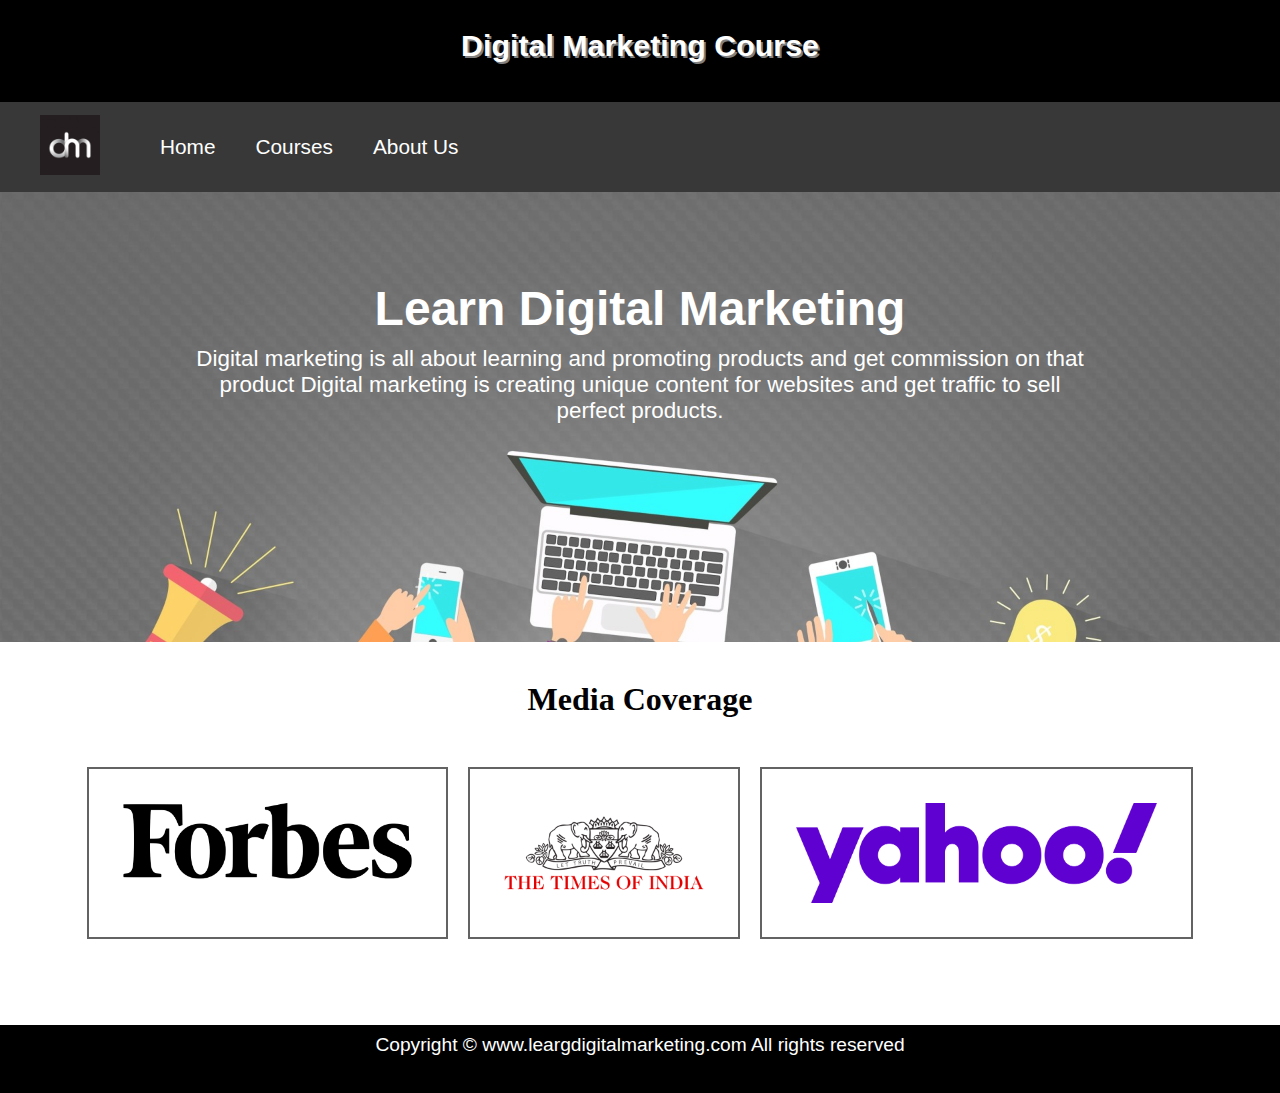
<file: Responsive Site Design/index.html>
<!DOCTYPE html>
<html lang="en">
<head>
    <meta charset="UTF-8">
    <meta name="viewport" content="width=device-width, initial-scale=1.0">
    <title>Home</title>

    <link rel="icon" href="images/logo_title.jpg" type="image/icon type">  
    <link rel="stylesheet" href="css/main.css">

</head>
<body>  

    <header>
        <h1 class="headerTitle">Digital Marketing Course</h1>
    </header>
    <main id="mainSec">
        <nav id="navDigital">

            <div id="logoDigital">
                <img src="images/logo_title.jpg" alt="Logo">  <!-- logo:   https://wdrfree.com/stock-vector/dm-letter -->
            </div>

            <ul>
                <li><a href="index.html">Home</a></li>
                <li><a href="courses.html">Courses</a></li>
                <li><a href="about.html">About Us</a></li>
            </ul>
        </nav>

        <section id="dataSection">
            <h1 class="titleHeading">Learn Digital Marketing</h1>

            <p>Digital marketing is all about learning and promoting products and get commission
                on that product Digital marketing is creating unique content for websites and get traffic to sell perfect products.
            </p>
        </section>

        <section id="mediaServiceSection">

            <h1 class="mediaHeading"> Media Coverage</h1>

            <div id="services">
                <div class="allMediaBox">
                    <img src="images/forbs.png" alt="forbs">  <!-- Forbs Image :  https://www.cleanpng.com/png-forbes-logo-marketing-business-company-magazine-1124078/download-png.html -->
                </div>

                <div class="allMediaBox">
                    <img src="images/timesofindia.png" alt="forbs">  <!--TOI Image : https://premium.digital/-->
                </div>

                <div class="allMediaBox">
                    <img src="images/yahoo.png" alt="forbs">  <!-- Yaoo Image:   https://www.freepnglogos.com/images/logoyahoo-40448.html -->
                </div>
            </div>
        </section>

    </main>

    <footer>
        <div>
            Copyright &copy; www.leargdigitalmarketing.com All rights reserved
        </div>
    </footer>

</body>
</html>
</file>
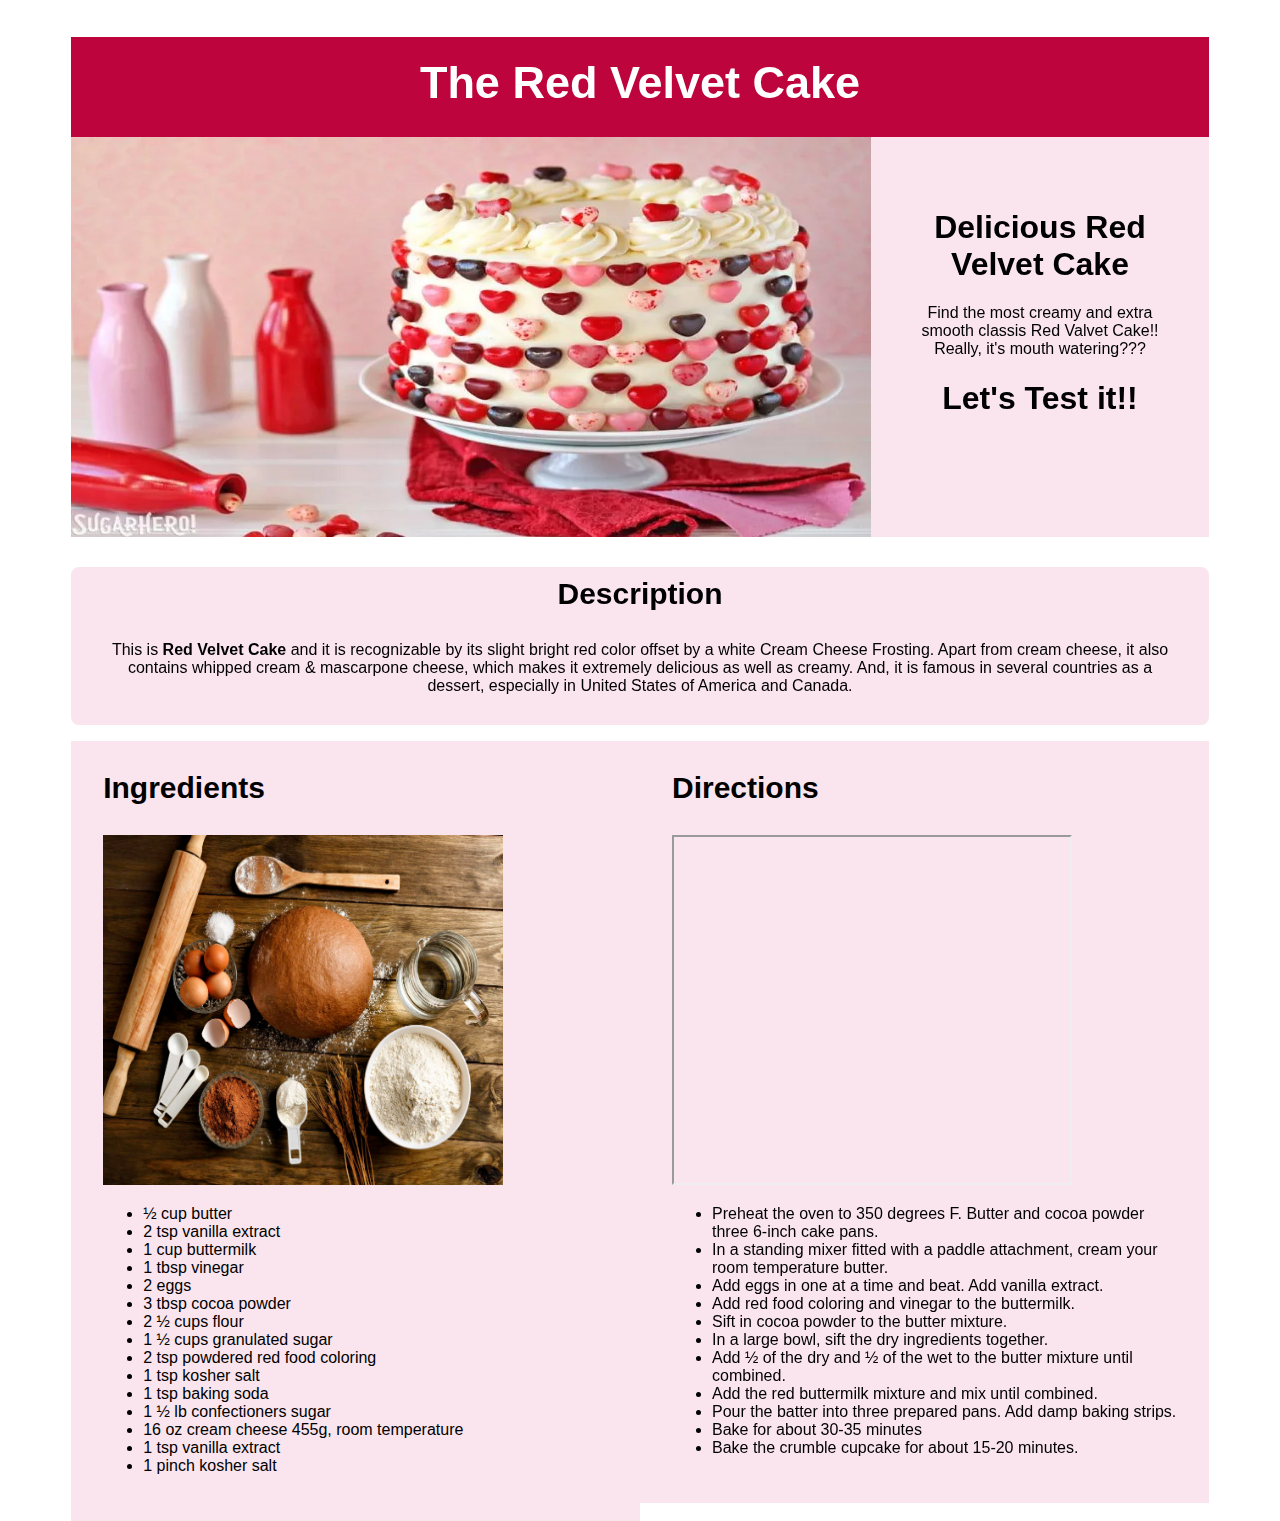
<file: WebSite Design/index.html>
<!DOCTYPE html>
<html lang="en">
<head>
    <meta charset="UTF-8">
    <title>The Red Velvet Cake</title>
    <link rel="stylesheet" href="css/main.css">
</head>

<body>
    <div id="wrapper">
        <header>
            <h2>The Red Velvet Cake</h2>
        </header>
    
         <!--
                    -----  for red velvet cake image I refere this site ----- 
                    https://cafedelites.com/best-red-velvet-cake/
            -->

        <img id="main_cake_image" src="images/red_velvet_cake.jpeg" alt="Red Velvet Cake">

        <main>
            <h1>Delicious Red Velvet Cake</h1>
            <p id="cake_title">Find the most creamy and extra smooth classis Red Valvet Cake!! Really,
                 it's mouth watering???
            </p>
            <h1>Let's Test it!!</h1>
        </main>
    </div>

    <div id="wrapper_two">
        <h3 id="h3_description">Description</h3>
        <p id="cake_desciption">This is <span>Red Velvet Cake</span> and it is recognizable by its slight bright
        red color offset by a white Cream Cheese Frosting. Apart from cream cheese,
        it also contains whipped cream & mascarpone cheese, which makes it extremely delicious 
        as well as creamy. And, it is famous in several countries as a dessert, especially in 
        United States of America and Canada. 
        </p>    
    </div>

    <div id="wrapper_three">
        <section>
            <h3 id="h3_ingredients">Ingredients</h3>

             <!--
                    -----  for ingredients image  ----- 
                    https://www.thespruceeats.com/yeast-bread-ingredients-478798
            -->

            <img id="ingreadients_image" src="images/ingredientss.jpg" alt="Ingredients"> 
            <ul>
                <!--
                    -----  for ingredients i refer this site ----- 
                    https://preppykitchen.com/best-red-velvet-cake/
                -->

                <li>½ cup butter</li>
                <li>2 tsp vanilla extract</li>
                <li>1 cup buttermilk </li>
                <li>1 tbsp vinegar </li>
                <li>2 eggs</li>
                <li>3 tbsp cocoa powder</li>
                <li>2 ½ cups flour</li>
                <li>1 ½ cups granulated sugar</li>
                <li>2 tsp powdered red food coloring</li>
                <li>1 tsp kosher salt </li>
                <li>1 tsp baking soda</li>
                <li>1 ½ lb confectioners sugar</li>
                <li>16 oz cream cheese 455g, room temperature</li>
                <li>1 tsp vanilla extract</li>
                <li>1 pinch kosher salt</li>
            </ul>
        </section>
        
        <section>
            <h3 id="h3_ingredients">Directions</h3>

            <!--
                    -----  for directions video ----- 
                    https://www.youtube.com/watch?v=cHgAqxbj19E&feature=emb_logo
            -->

            <iframe src="https://www.youtube.com/embed/tgbNymZ7vqY"></iframe>
            <ul>

                 <!--
                    -----  for Directions I refer this site ----- 
                    https://preppykitchen.com/best-red-velvet-cake/
                -->

                <li>Preheat the oven to 350 degrees F. Butter and cocoa powder three 6-inch cake pans.</li>
                <li>In a standing mixer fitted with a paddle attachment, cream your room temperature butter.</li>
                <li>Add eggs in one at a time and beat. Add vanilla extract.</li>
                <li>Add red food coloring and vinegar to the buttermilk. </li>
                <li>Sift in cocoa powder to the butter mixture.</li>
                <li>In a large bowl, sift the dry ingredients together.</li>
                <li>Add ½ of the dry and ½ of the wet to the butter mixture until combined.</li>
                <li>Add the red buttermilk mixture and mix until combined.</li>
                <li>Pour the batter into three prepared pans. Add damp baking strips. </li>
                <li>Bake for about 30-35 minutes </li>
                <li>Bake the crumble cupcake for about 15-20 minutes.</li>
            </ul>
        </section>
    </div>
</body>
</html>
</file>
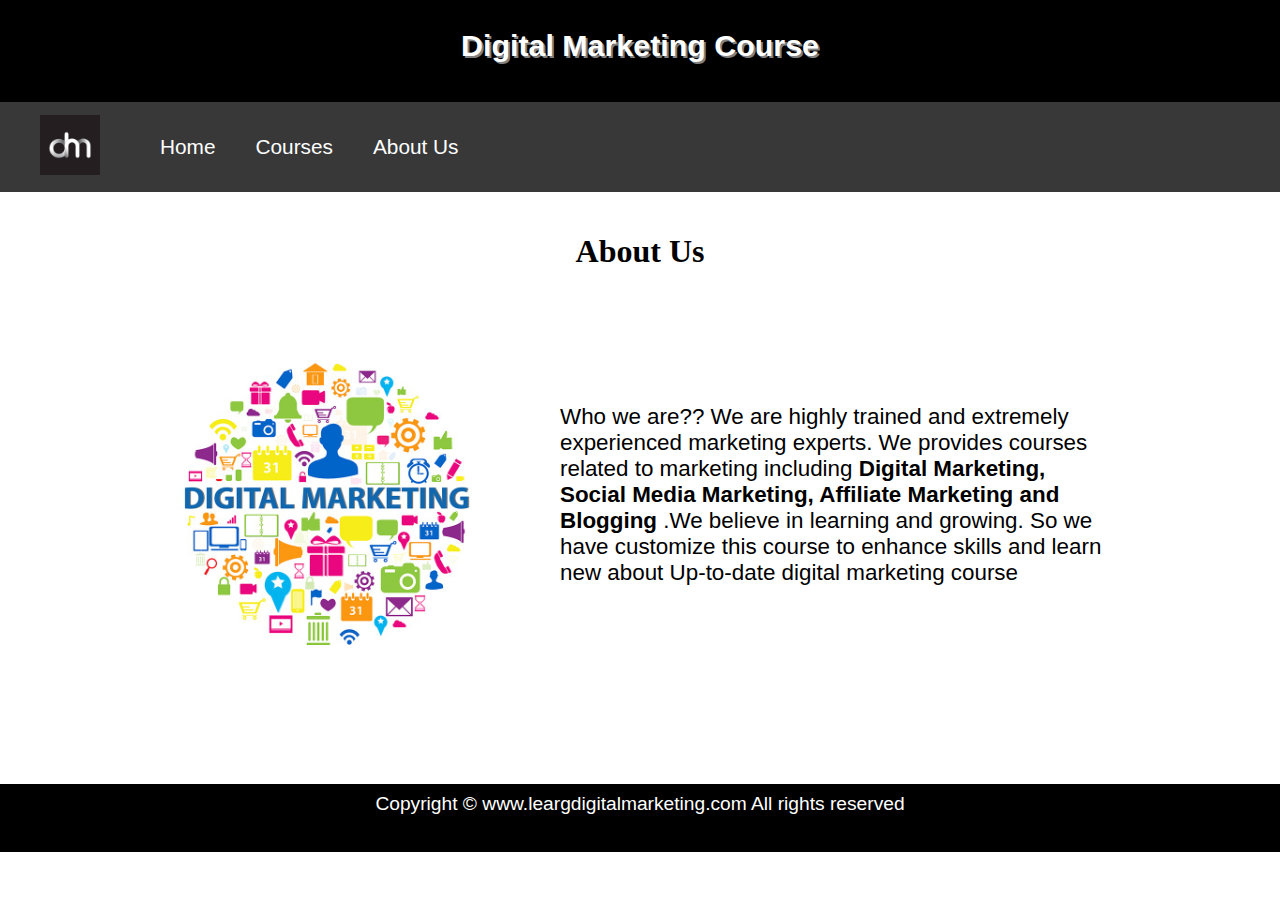
<file: Responsive Site Design/about.html>
<!DOCTYPE html>
<html lang="en">
<head>
    <meta charset="UTF-8">
    <meta name="viewport" content="width=device-width, initial-scale=1.0">
    <title>About Us</title>

    <link rel="icon" href="images/logo_title.jpg" type="image/icon type"> 
    <link rel="stylesheet" href="css/main.css">

</head>
<body>  

    <header>
        <h1 class="headerTitle">Digital Marketing Course</h1>
    </header>
    <main id="mainSec">
        <nav id="navDigital">

            <div id="logoDigital">
                <img src="images/logo_title.jpg" alt="Logo"> <!-- logo:   https://wdrfree.com/stock-vector/dm-letter -->
            </div>

            <ul>
                <li><a href="index.html">Home</a></li>
                <li><a href="courses.html">Courses</a></li>
                <li><a href="about.html">About Us</a></li>
            </ul>
        </nav>

        <section id="aboutUsSection">

            <h1 class="aboutHeading"> About Us</h1>

            <div id="aboutServices">
                <div class="allAboutBox">
                    <img src="images/about_icon.jpg" alt="forbs"> <!-- iMAGE SOURCE : https://pagetraffic.seocompany1.in/ -->
                </div>

                <div class="allAboutBox">

                    <p class="aboutPragraph">Who we are?? We are highly trained and extremely
                        experienced marketing experts. We provides courses related to marketing 
                        including <span class="contentSpan"> Digital Marketing, Social Media Marketing, 
                        Affiliate Marketing and Blogging </span>.We believe in learning and growing.
                        So we have customize this course to enhance skills and learn new about
                        Up-to-date digital marketing course 
                    </p>
                   
                </div>

            </div>
        </section>

    </main>

    <footer>
        <div>
            Copyright &copy; www.leargdigitalmarketing.com All rights reserved
        </div>
    </footer>

</body>
</html>
</file>
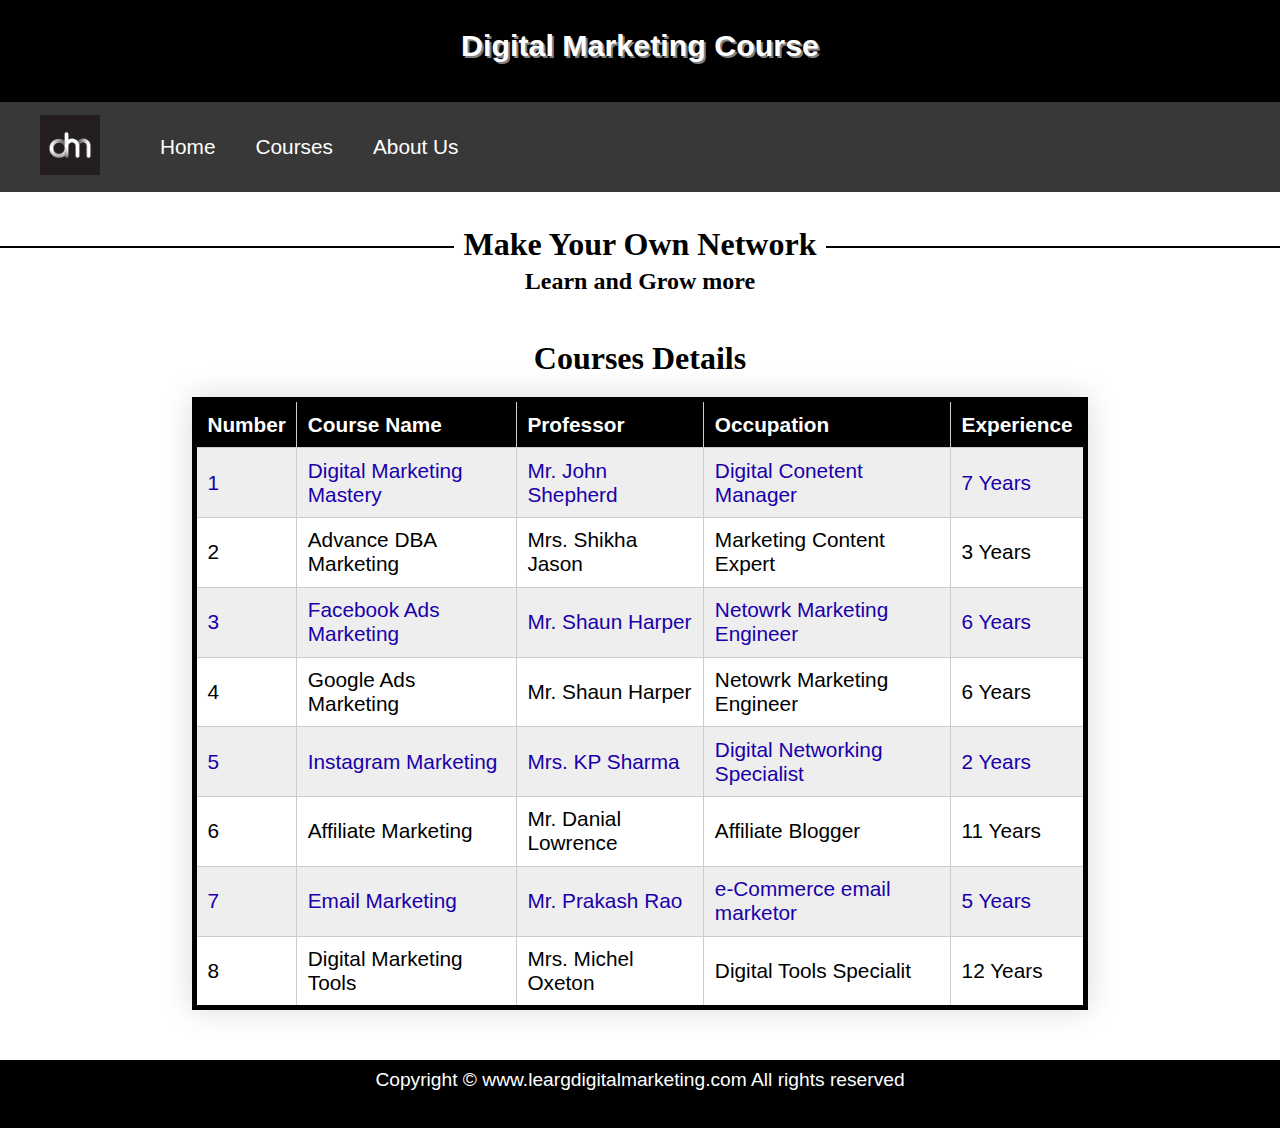
<file: Responsive Site Design/courses.html>
<!DOCTYPE html>
<html lang="en">
<head>
    <meta charset="UTF-8">
    <meta name="viewport" content="width=device-width, initial-scale=1.0">
    <title>Courses</title>

    <link rel="icon" href="images/logo_title.jpg" type="image/icon type">
    <link rel="stylesheet" href="css/main.css">

</head>
<body>  

    <header>
        <h1 class="headerTitle">Digital Marketing Course</h1>
    </header>
    <main id="mainSec">
        <nav id="navDigital">

            <div id="logoDigital">
                <img src="images/logo_title.jpg" alt="Logo">   <!-- logo:   https://wdrfree.com/stock-vector/dm-letter -->
            </div>

            <ul>
                <li><a href="index.html">Home</a></li>
                <li><a href="courses.html">Courses</a></li>
                <li><a href="about.html">About Us</a></li>
            </ul>
        </nav>

        <section id="coursesSection">
            <h1 class="cousesHeading"><span> Make Your Own Network </span></h1> 
            <h3 class="learnDetails">Learn and Grow more</h3>
        </section>

    
        <section id="courseServiceSection">
            <table border="1">
                <h3 class="tableCourseTitle">Courses Details</h3>
                <thead>
                    <tr>
                        <th>Number</th>
                        <th>Course Name</th>
                        <th>Professor</th>
                        <th>Occupation</th>
                        <th>Experience</th>
                    </tr>
                </thead>
        
                <tbody>
        
                <tr>
                    <td>1</td>
                    <td>Digital Marketing Mastery</td>
                    <td>Mr. John Shepherd</td>
                    <td>Digital Conetent Manager</td>
                    <td>7 Years</td>
                </tr>
        
                <tr>
                    <td>2</td>
                    <td>Advance DBA Marketing</td>
                    <td>Mrs. Shikha Jason</td>
                    <td>Marketing Content Expert</td>
                    <td>3 Years</td>
                </tr>
        
                <tr>
                    <td>3</td>
                    <td>Facebook Ads Marketing</td>
                    <td>Mr. Shaun Harper</td>
                    <td>Netowrk Marketing Engineer</td>
                    <td>6 Years</td>
                </tr>
        
                <tr>
                    <td>4</td>
                    <td>Google Ads Marketing</td>
                    <td>Mr. Shaun Harper</td>
                    <td>Netowrk Marketing Engineer</td>
                    <td>6 Years</td>
                </tr>
        
                <tr>
                    <td>5</td>
                    <td>Instagram Marketing</td>
                    <td>Mrs. KP Sharma</td>
                    <td>Digital Networking Specialist</td>
                    <td>2 Years</td>
                </tr>
        
                <tr>
                    <td>6</td>
                    <td>Affiliate Marketing</td>
                    <td>Mr. Danial Lowrence</td>
                    <td>Affiliate Blogger</td>
                    <td>11 Years</td>
                </tr>
        
                <tr>
                    <td>7</td>
                    <td>Email Marketing</td>
                    <td>Mr. Prakash Rao</td>
                    <td>e-Commerce email marketor</td>
                    <td>5 Years</td>
                </tr>
        
                <tr>
                    <td>8</td>
                    <td>Digital Marketing Tools</td>
                    <td>Mrs. Michel Oxeton</td>
                    <td>Digital Tools Specialit</td>
                    <td>12 Years</td>
                </tr>
                </tbody>

            </table>
            </div>
        </section>

    </main>

    <footer>
        <div>
            Copyright &copy; www.leargdigitalmarketing.com All rights reserved
        </div>
    </footer>

</body>
</html>
</file>
<file: Responsive Site Design/css/main.css>
*{ 
    margin: 0;
    padding: 0;
 }  


header{
    height: 70px;
    background-color: #000000;
    padding: 1em;
    color: #FFFFFF;
    font-family: Arial, Helvetica, sans-serif;
}

.headerTitle{
    margin-top: 1%;
    font-size: 1.9em;
    text-align: center;
    text-shadow: 2px 2px #818181;
}

#navDigital{
    display: flex;
    align-items: center;
    position: relative;
}

#logoDigital{
    margin: 10px 34px;
}

#logoDigital img{
    height: 60px;
    width: 60px;
    margin: 3px 6px;
}

#navDigital ul{
    display: flex;
    
    
}

#navDigital ul li{
    display: flex;
    list-style: none;
    font-size: 1.3em;
}

#navDigital ul li a{
    font-family: Arial, Helvetica, sans-serif;
    color: #ffffff;
    padding: 3px 20px;
    display: block;
    text-decoration: none;
    border-radius: 5px;
}

#navDigital ul li a:hover{
    color: #000000;
    background-color: #ffffff;
}

#navDigital::before{
    height: 100%;
    width: 100%;
    top: 0px;
    left: 0px;
    content: "";
    background-color: #383838;
    position: absolute;
    z-index: -1;
    
}

#dataSection{
    height: 300px;
    display: flex;
    flex-direction: column;
    padding: 5px 190px;
    justify-content: center;
    align-items: center;
}

/* #dataSection::before{
    height: 85%;
    width: 100%;
    top: 0px;
    left: 0px;
    content: "";
    background: url('../images/banner.jpg') no-repeat center center/cover;
    position: absolute;
    z-index: -1;
    opacity: 0.8;
    
} */

#dataSection::before {
    height: 450px;
    width: 100%;
    top: 192px;
    left: 0px;
    content: "";
    background: url(../images/banner.jpg) no-repeat center center/cover;  /* Image source : https://velocitize.com/2020/09/02/4-marketing-technologies-every-marketer-should-know/ */
    position: absolute;
    z-index: -1;
    opacity: 0.8;
}

#dataSection h1{
    font-family: sans-serif;
    font-size: 3em;
    text-align: center;
    color: #ffffff;
    padding: 10px;

}

#dataSection p{
    text-align: center;
    font-family: sans-serif;
    color: #ffffff;
    font-size: 1.4em;

}


#mediaServiceSection{
    height: 344px;
}


#services{
    margin-top: 3%;
    justify-content: center;
    align-items: center;
    display: flex;
}

.mediaHeading{
    margin-top: 14%;
    font-size: 2em;
    text-align: center;
    font-family: Verdana;

}

.allMediaBox{
    padding: 34px;
    margin: 100px;
}

#services .allMediaBox{
    
    margin: 10px 10px;
    border: 2px solid rgb(100, 99, 99);
}
#services .allMediaBox img{
    height: 100px;
    margin: auto;
    display: block;
}

footer{
    text-align: center;
    font-size: 1.2em;
    height: 50px;
    background: #000000;
    font-family: Arial, Helvetica, sans-serif;
    color: #ffffff;
    padding: 9px 20px;
}





/*css for courses page***********************************************************/

#coursesSection{
    text-align: center;
    justify-content: center;
    display: flex;
    flex-direction: column;

}

/* #courseServiceSection{
    height: 500%;
} */

.cousesHeading{
    
    width: 100%; 
    text-align: center; 
    border-bottom: 2px solid #000; 
    line-height: 0.1em;
    margin: 10px 0 20px; 
    font-family: Verdana;
    margin-top: 4%;
    
    font-size: 2em;
    text-align: center;
}

.cousesHeading span { 
    background:#fff; 
    padding:0 10px; 
}

.learnDetails{
    font-family: Verdana;
    font-size: 1.5em;
}

.tableCourseTitle{
    font-family: Verdana;
    margin-top: 25px;
    font-size: 2em;
    text-align: center;
    padding: 20px;
}

/*  table css */ 

table {
    
    margin-bottom: 50px;
    margin-left: auto;
    margin-right: auto;
    width: 70%;
    border-collapse: collapse; 
    border-spacing: 0;
    border: 5px solid #000000;
    box-shadow: 0 0 30px rgba(0, 0, 0, 0.15);
}

tr:nth-of-type(odd) {

    color: rgb(25, 0, 170);
    background: #eee;
}

th {

    background: rgb(0, 0, 0);
    color: white;
    font-weight: bold;
}
        
td, th {
    font-family: Arial, sans-serif;
    padding: 0.5em;
    border-style: none;
    font-size: 1.3em;
    border: 1px solid #ccc;
    text-align: left;
}


/******  Css for About Us page additional ***********************/


#aboutUsSection{
    margin-left: auto;
    margin-right: auto;
    width: 80%;
    height: 551px;
}


#aboutServices{
    margin-top: 3%;
    justify-content: center;
    align-items: center;
    display: flex;
}

.aboutHeading{
    font-family: Verdana;
    margin-top: 4%;
    font-size: 2em;
    text-align: center;

}

.allAboutBox{
    padding: 84px;
    margin: 50px;
}

#aboutServices .allAboutBox{
    
    margin: 10px 10px;
    padding: 34px;
    
}
#aboutServices .allAboutBox img{
    height: 300px;
    margin: auto;
    display: block;
}

.aboutPragraph{
    font-family: Arial, Helvetica, sans-serif;
    font-size: 1.4em;
}

.contentSpan{
    font-weight: bold;
}







/***** Media Qeries  *******************************************/

@media only screen and (max-width: 760px),
(min-device-width: 768px) and (max-device-width: 1024px)
{

    /* for home page and comman for header, navigation and footer*/

    #navDigital{
        align-items: center;
        justify-content: center;
        flex-direction: column;
        padding-bottom: 3%;
    }

    #navDigital ul li{
        
        
        font-size: 1.7em;
    }

    #dataSection{
        
        height: 300px;
        display: flex;
        flex-direction: column;
        padding: 3px 121px;
        justify-content: center;
        align-items: center;
    }


    #dataSection::before{
        top: 253px;
        height: 400px;
    }

    #dataSection h1{
        font-size: 2.5em;
        margin-top: 8%;
    }

    #dataSection p{
        margin-top: 1%;
        font-size: 20px;
    }

    .mediaHeading{
        margin-top: 17%;
    }
    #services{
        flex-direction: column;
    }

    #mediaServiceSection {
        height: 693px;
    }

    footer{
        text-align: center;
        font-size: 1.2em;
        height: 50px;
        background: #000000;
        color: #ffffff;
        padding: 9px 20px;
    }


    /* courses page css additional******/ 

    .cousesHeading{
    

        margin: 10px 0 20px; 
        margin-top: 6%;
        font-size: 1.8em;
     
    }
    
    .cousesHeading span { 
        background:#fff; 
        padding:0 10px; 
    }
    
    .learnDetails{
        font-size: 1.3em;
    }

    /*for table*/

    table, thead, tbody, th, td, tr{ display: block; }
        
    thead tr {

        position: absolute;
        top: -9999px;
        left: -9999px;
    }

    tr { border: 1px solid #000000; }
        
    td {
       
        position: relative;
        padding-left: 50%;
        border: none;
        border-bottom: 1px solid rgb(209, 209, 209);
    }

    td:before {
        
        position: absolute;
        top: 6px;
        left: 6px;
        width: 45%;
        padding-right: 10px;
        white-space: nowrap;
    }

    td:nth-of-type(1):before { content: "No."; }
    td:nth-of-type(2):before { content: "Couse Name"; }
    td:nth-of-type(3):before { content: "Professor"; }
    td:nth-of-type(4):before { content: "Occupation"; }
    td:nth-of-type(5):before { content: "Experience"; }


    /**  Css for about us page  */

    #aboutServices{
        flex-direction: column;
    }

    #aboutUsSection {
        height: 780px;
    }

    .aboutHeading{
        margin-top: 9%;
    }

    .aboutPragraph{
        text-align: center;
    }
}
</file>
<file: WebSite Design/css/main.css>
* { box-sizing: border-box; }

body{
    background-color: #ffffff;
    color: #666666;
    font-family: Verdana, Arial, sans-serif;
   
}

#wrapper{
    background-image: linear-gradient(#ffffff, #fcddf2);
    margin-left: auto;
    margin-right: auto;
    width: 90%;
}

#wrapper_two{
    border-radius: 0.5em;
    background-color: #fae5ee;
    margin-left: auto;
    margin-right: auto;
    width: 90%; 
}

#wrapper_three{
    border-radius: 0.5em;
    background-color: #fae5ee;
    margin-left: auto;
    margin-right: auto;
    width: 90%; 
}


header{

    margin-top: 0%;
    background-color: #BE043C ;
    color: #FFFFFF;
    height: 100px;
    font-family: Verdana;
}

h1{
    
    text-align: center;
    color: black;
}

h2{
    font-family: Verdana, Geneva, Tahoma, sans-serif;
    text-align: center;
    font-size: 45px;
    padding-top: 20px;
    color: rgb(255, 255, 255);
}

#h3_description{
    padding-top: 10px;
    text-align: center;
    font-size: 30px;
    color: #000000;
}

#h3_ingredients{
    
    font-size: 30px;
    color: #000000;
}

#main_cake_image{
    
    display: block;
    width: 800px;
    float: left;
    height: 400px;
}

#ingreadients_image{
    width: 400px;
    height: 350px;
}

iframe{
    width: 400px;
    height: 350px;
}

main{
    padding-left: 30px;
    padding-right:  30px;
    padding-top: 50px;
    display: block;
    overflow: auto;
    height: 400px;
    background-color: #fae5ee;

}

#cake_desciption{
    padding-bottom: 30px;
    padding-left: 30px;
    padding-right:  30px;
    text-align: center;
    color: #000000;
}


#cake_title{
    color: #000000;
    text-align: center;
}

section{
    background-color: #fae5ee;
    float: left;
    width: 50%;
    padding-left: 2em;
    padding-right: 2em;
    padding-bottom: 30px;
}

li{
    
    color: #000000;
}

span{
    font-weight: bold;
}
</file>
